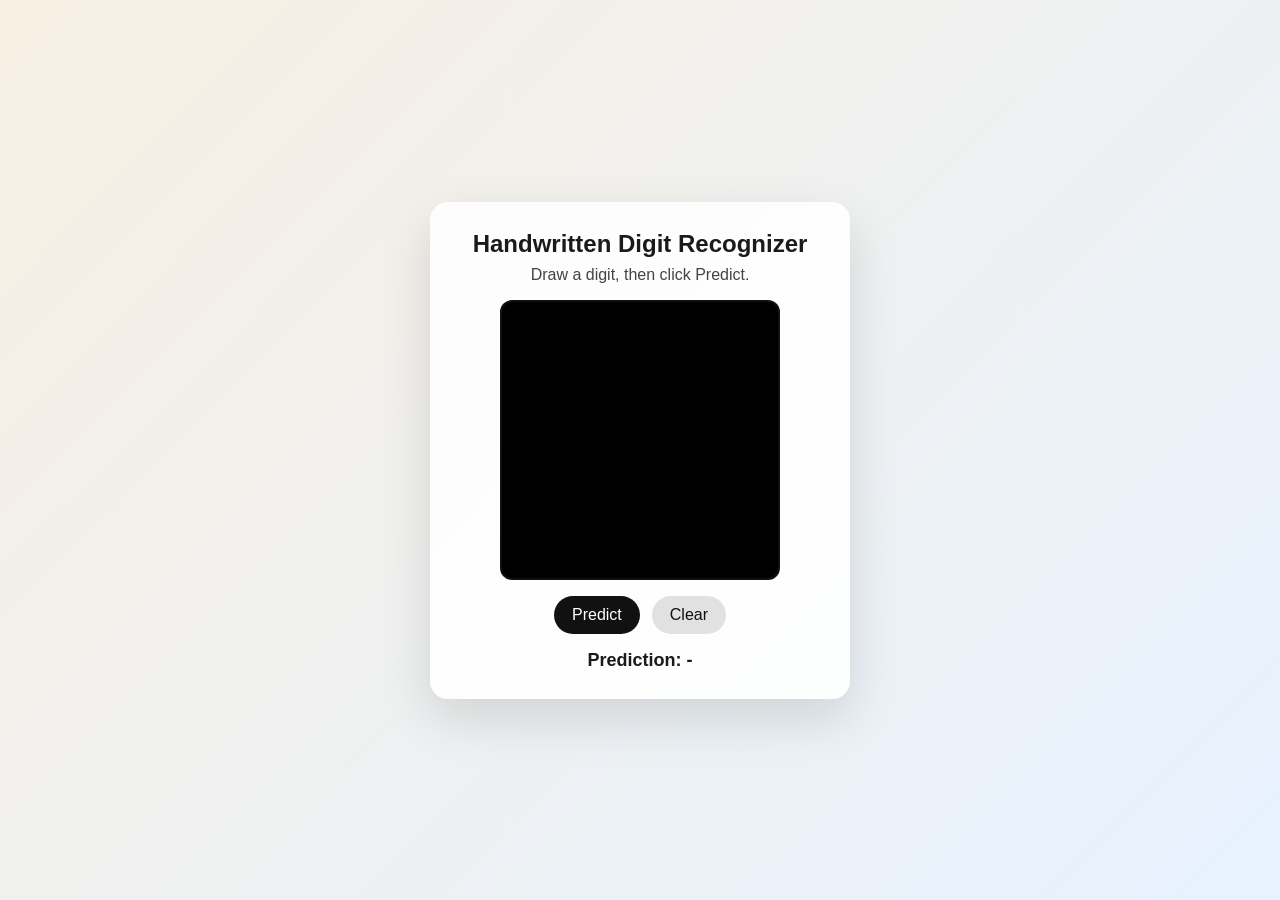
<file: index.html>
<!DOCTYPE html>
<html lang="en">
  <head>
    <meta charset="UTF-8" />
    <meta name="viewport" content="width=device-width, initial-scale=1" />
    <title>Handwritten Digit Recognizer</title>
    <link rel="stylesheet" href="/static/style.css" />
  </head>
  <body>
    <main class="page">
      <section class="card">
        <header>
          <h1>Handwritten Digit Recognizer</h1>
          <p>Draw a digit, then click Predict.</p>
        </header>
        <div class="canvas-wrap">
          <canvas id="digit-canvas" width="280" height="280"></canvas>
        </div>
        <div class="controls">
          <button id="predict-btn">Predict</button>
          <button id="clear-btn" class="secondary">Clear</button>
        </div>
        <div class="result" id="result">Prediction: -</div>
      </section>
    </main>
    <script src="/static/app.js"></script>
  </body>
</html>
</file>
<file: static/style.css>
:root {
  color-scheme: light;
  font-family: "Trebuchet MS", "Lucida Sans", "Lucida Sans Unicode", sans-serif;
  background: linear-gradient(135deg, #f7efe2, #e7f2ff);
  color: #1a1a1a;
}

* {
  box-sizing: border-box;
}

body {
  margin: 0;
  min-height: 100vh;
}

.page {
  min-height: 100vh;
  display: flex;
  justify-content: center;
  align-items: center;
  padding: 32px 16px;
}

.card {
  max-width: 420px;
  width: 100%;
  background: rgba(255, 255, 255, 0.9);
  border-radius: 18px;
  padding: 28px;
  box-shadow: 0 20px 50px rgba(0, 0, 0, 0.12);
  text-align: center;
}

h1 {
  margin: 0 0 8px;
  font-size: 24px;
}

p {
  margin: 0 0 16px;
  color: #444;
}

.canvas-wrap {
  display: flex;
  justify-content: center;
  margin: 16px 0;
}

canvas {
  border-radius: 12px;
  border: 2px solid #111;
  background: #000;
  width: 280px;
  height: 280px;
  touch-action: none;
}

.controls {
  display: flex;
  gap: 12px;
  justify-content: center;
  margin-top: 10px;
}

button {
  border: none;
  border-radius: 999px;
  padding: 10px 18px;
  font-size: 16px;
  cursor: pointer;
  background: #111;
  color: #fff;
}

button.secondary {
  background: #e1e1e1;
  color: #111;
}

.result {
  margin-top: 16px;
  font-size: 18px;
  font-weight: 600;
}
</file>
